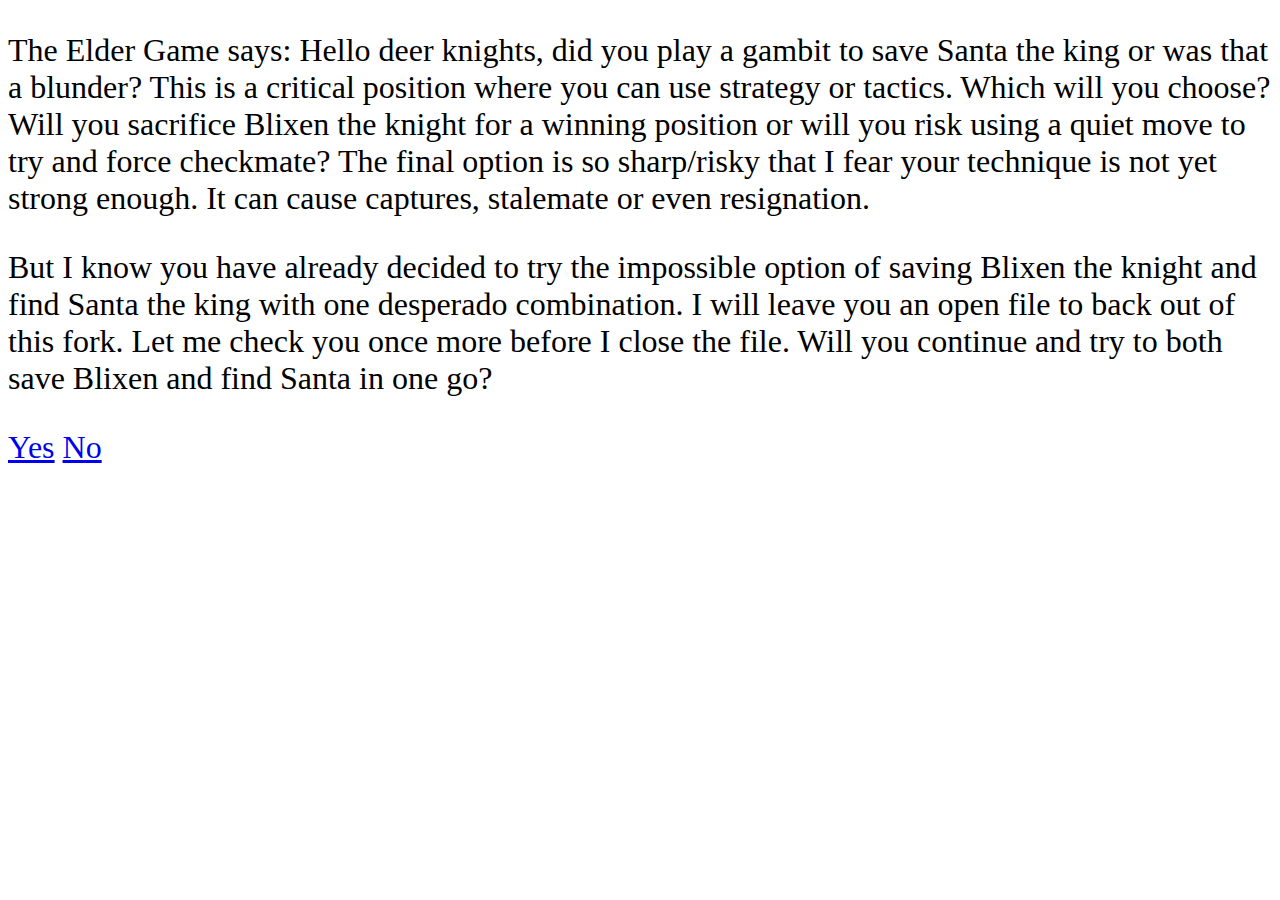
<file: index.html>
<!DOCTYPE html>
<html lang="no">
<head>
  <style type="text/css">
    div {font-size: xx-large;}
  </style>
</head>
<body>
  <div>
<p>The Elder Game says: Hello deer knights, did you play a gambit to save Santa the king or was that a blunder? This is a critical position where you can use strategy or tactics. Which will you choose? Will you sacrifice Blixen the knight for a winning position or will you risk using a quiet move to try and force checkmate? The final option is so sharp/risky that I fear your technique is not yet strong enough. It can cause captures, stalemate or even resignation. </p>

<p>But I know you have already decided to try the impossible option of saving Blixen the knight and find Santa the king with one desperado combination. I will leave you an open file to back out of this fork. Let me check you once more before I close the file. Will you continue and try to both save Blixen and find Santa in one go?</p>

<a href="yes.html">Yes</a>
<a href="no.html">No</a>

</div>
  </body>
</html>
</file>
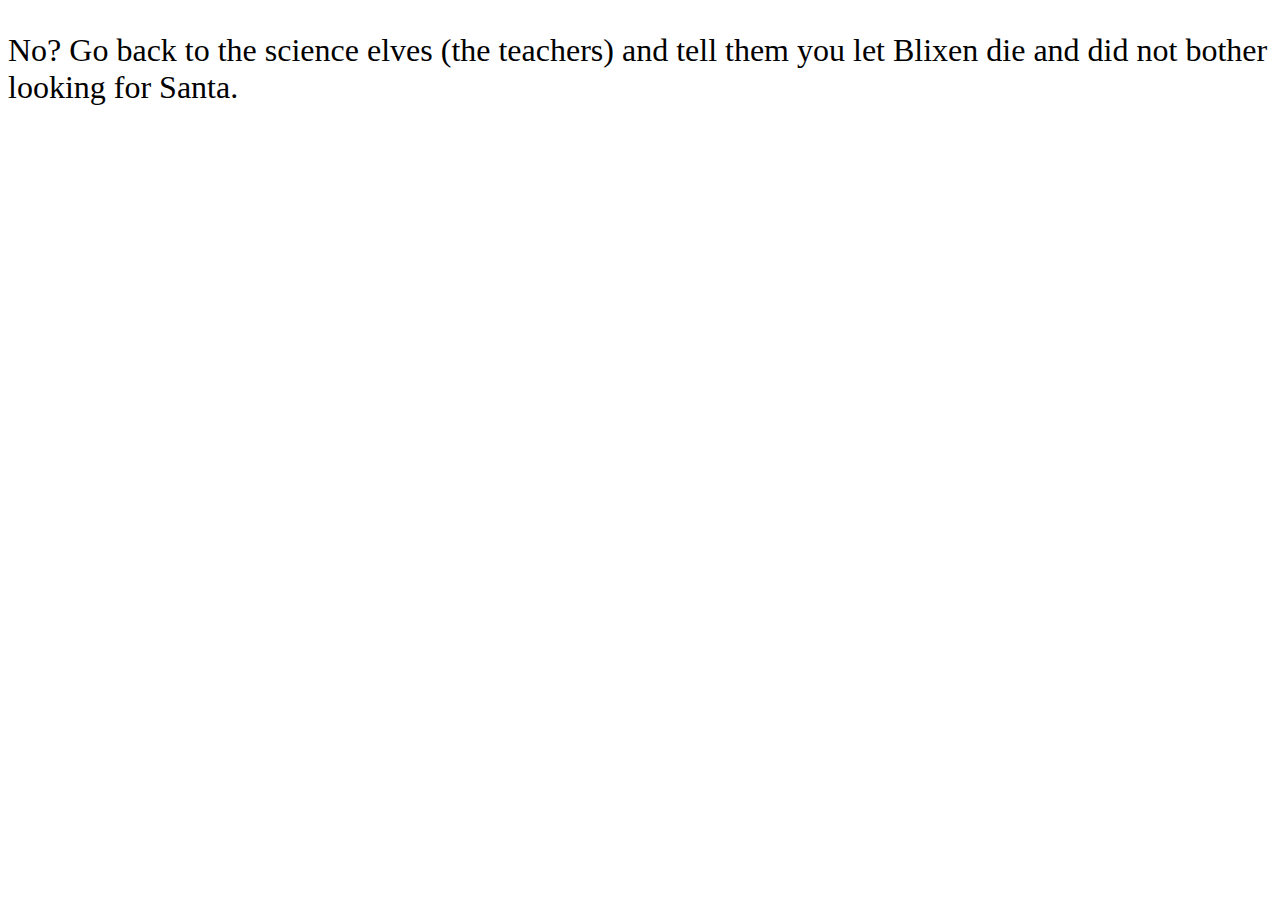
<file: no.html>
<!DOCTYPE html>
<html lang="no">
<head>
  <style type="text/css">
    div {font-size: xx-large;}
  </style>
</head>
<body>
  <div>
<p>
No? Go back to the science elves (the teachers) and tell them you let Blixen die and did not bother looking for Santa.</p>
</div>
  </body>
</html>
</file>
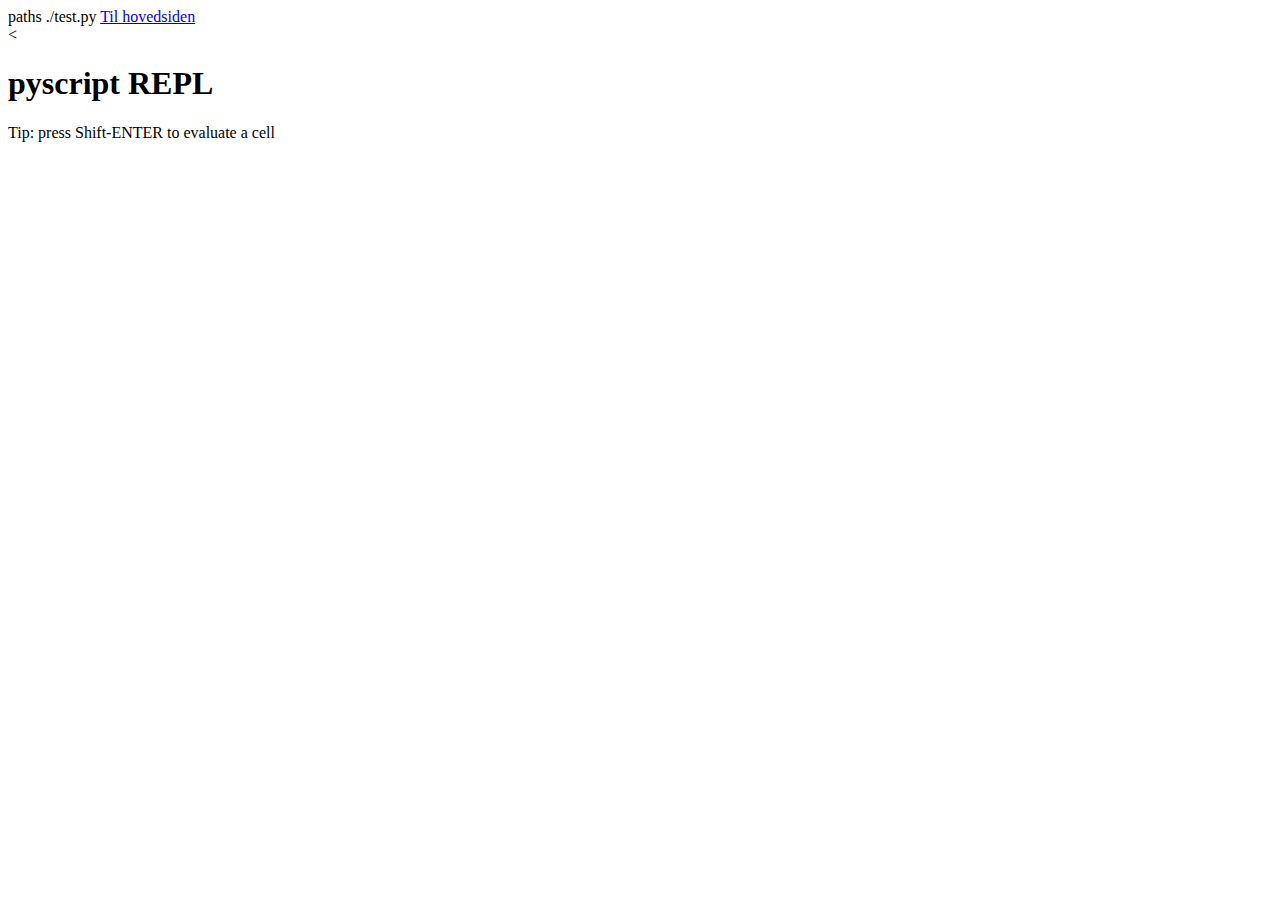
<file: Pyscripttest.html>
<!DOCTYPE html>
<html lang="no">
<head>
	<link rel="stylesheet" href="https://pyscript.net/alpha/pyscript.css" />
	<script defer src="https://pyscript.net/alpha/pyscript.js"></script> 
	<py-env>
		paths
			./test.py
	</py-env>
</head>
<body>
	<a href="Undervisningsopplegg.html">Til hovedsiden</a>
	<div id="plot"></div>
	<py-script output="plot" src="test.py">
	</py-script>
	<div id="hei"></div>


	<<h1><b>pyscript REPL</b></h1>
	Tip: press Shift-ENTER to evaluate a cell
	<br>
	<div>
		<py-repl id="my-repl" auto-generate="true"></py-repl>
	</div>


</body>
</html>
</file>
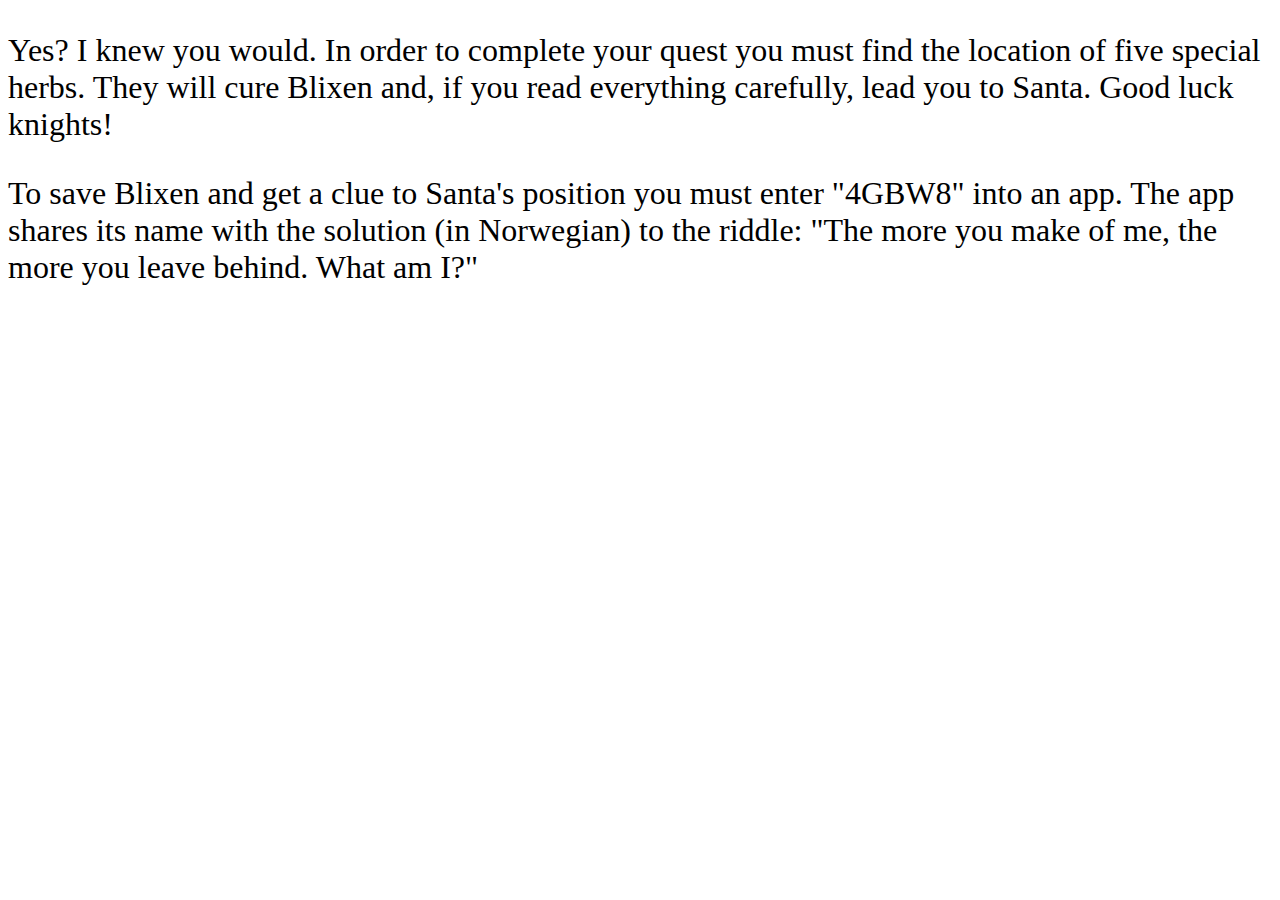
<file: yes.html>
<!DOCTYPE html>
<html lang="no">
<head>
  <style type="text/css">
    div {font-size: xx-large;}
  </style>
</head>
<body>
  <div>
<p>
 Yes? I knew you would. In order to complete your quest you must find the location of five special herbs. They will cure Blixen and, if you read everything carefully, lead you to Santa. Good luck knights!</p>

<p>To save Blixen and get a clue to Santa's position you must enter "4GBW8" into an app. The app shares its name with the solution (in Norwegian) to the riddle: "The more you make of me, the more you leave behind. What am I?"</p>
</div>
  </body>
</html>
</file>
